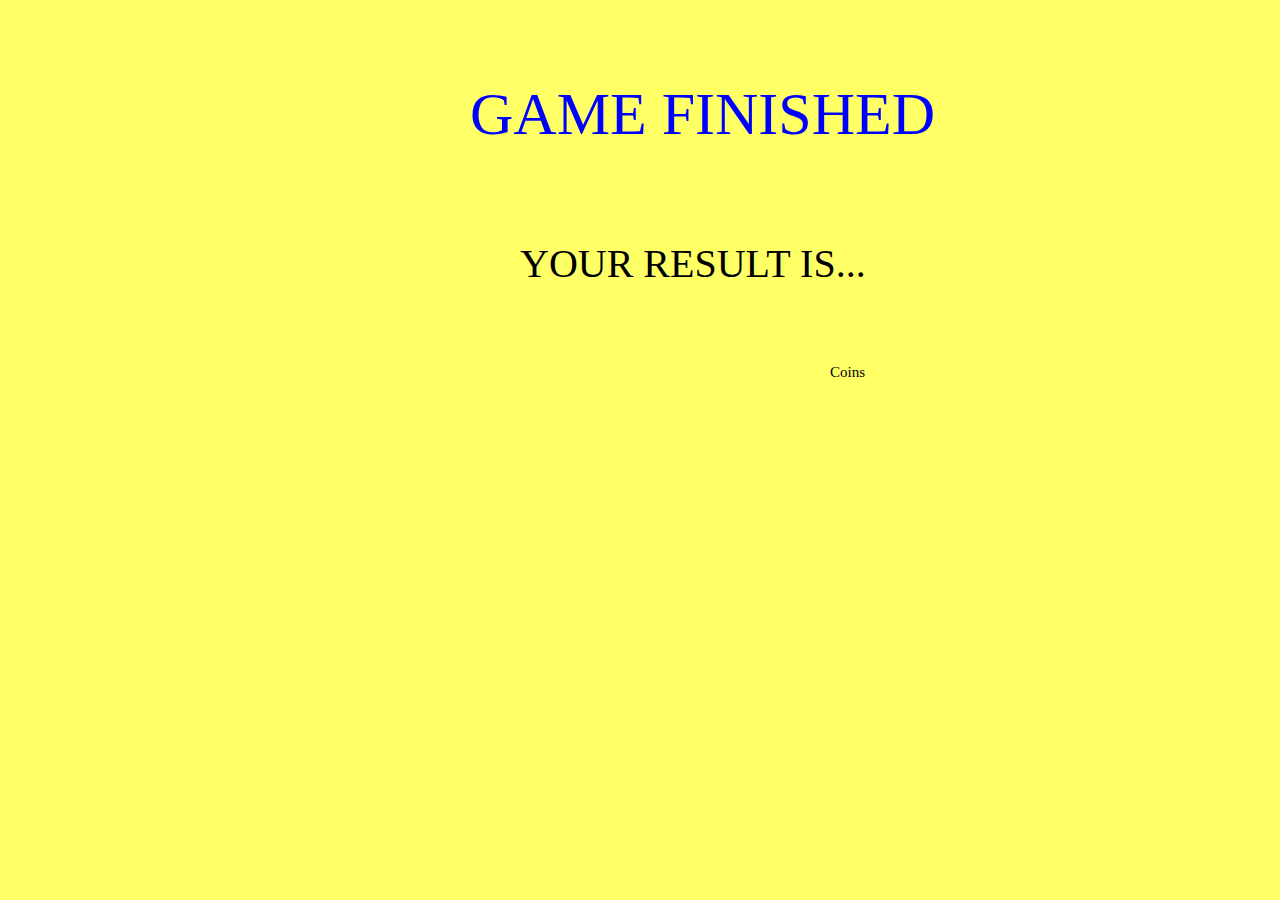
<file: result.html>
<html>
<head>
	<meta charset = "UTF-8">
	<link href ="style.css" rel = "stylesheet">
	<title>result</title>
</head>
<body onload ="totalPayoutView()">
	<p id="restitle">GAME FINISHED</p>

	<span class="result">
		<p id="fintitle">YOUR RESULT IS...</p>
		<span id ="totalPayouts"></span>
		<span id ="unit">Coins</span>
	</span>
	<script type ="text/javascript" src ="main.js"></script>
</body>
</html>
</file>
<file: style.css>
.buttons{
	letter-spacing: 70px;
}
#button1{
	width: 80px;
	height: 80px;
	position : absolute;
	top: 680px;
	left:350px;
	background-color: red;
	border: 1px solid red;
    border-radius: 70px;

}
#button2{
	width: 80px;
	height: 80px;
	position : absolute;
	top: 680px;	
	left:500px;
	background-color: red;
	border: 1px solid red;
    border-radius: 70px;	
}
#button3{
	width: 80px;
	height: 80px;
	position : absolute;
	top: 680px;	
	left:650px;
	background-color: red;
	border: 1px solid red;
    border-radius: 70px;		
}
#start{
	width: 100px;
	height: 100px;
	position : absolute;
	top: 560px;
<<<<<<< HEAD
	left: 830px;
=======
	left: 800px;
>>>>>>> origin/master
	background-color: red;
	font-size: 30px;
}

#playZone{
	margin-left: 300px;
	margin-top: 100px;
}
.medal{
	position: absolute;
	top: 5px;
	left:390px;
	font-size: 20px;
}
.payout{
	position: absolute;
	top: 5px;
	left:590px;
	font-size: 20px;	
<<<<<<< HEAD
}
#medals{
	font-size: 30px;
}
#payouts{
	font-size: 30px;
}
#top{
	font-size: 20px;
	color: red;
}
#restitle{
	position: absolute;
	top: 20px;
	left: 470px;
	font-size: 60px;
	color: blue;
}
#fintitle{
	font-size: 40px;
}
.result{
	position: absolute;
	top :200px;
	left:520px
}
#totalPayouts{
	position: absolute;
	top :150px;
	left:170px;	
	font-size :30px;

}
#unit{
	position: absolute;
	top :164px;
	left: 310px;
	font-size: 15px;
}
.fin{
	position : absolute;
	top: 560px;
	left: 970px;
	font-size: 15px;
}
#finbutton{
	position : absolute;
	left: 100px;
	font-size: 15px;
	background-color: #6699FF;
}
body{
	background-color: #FFFF66;
=======
>>>>>>> origin/master
}
</file>
